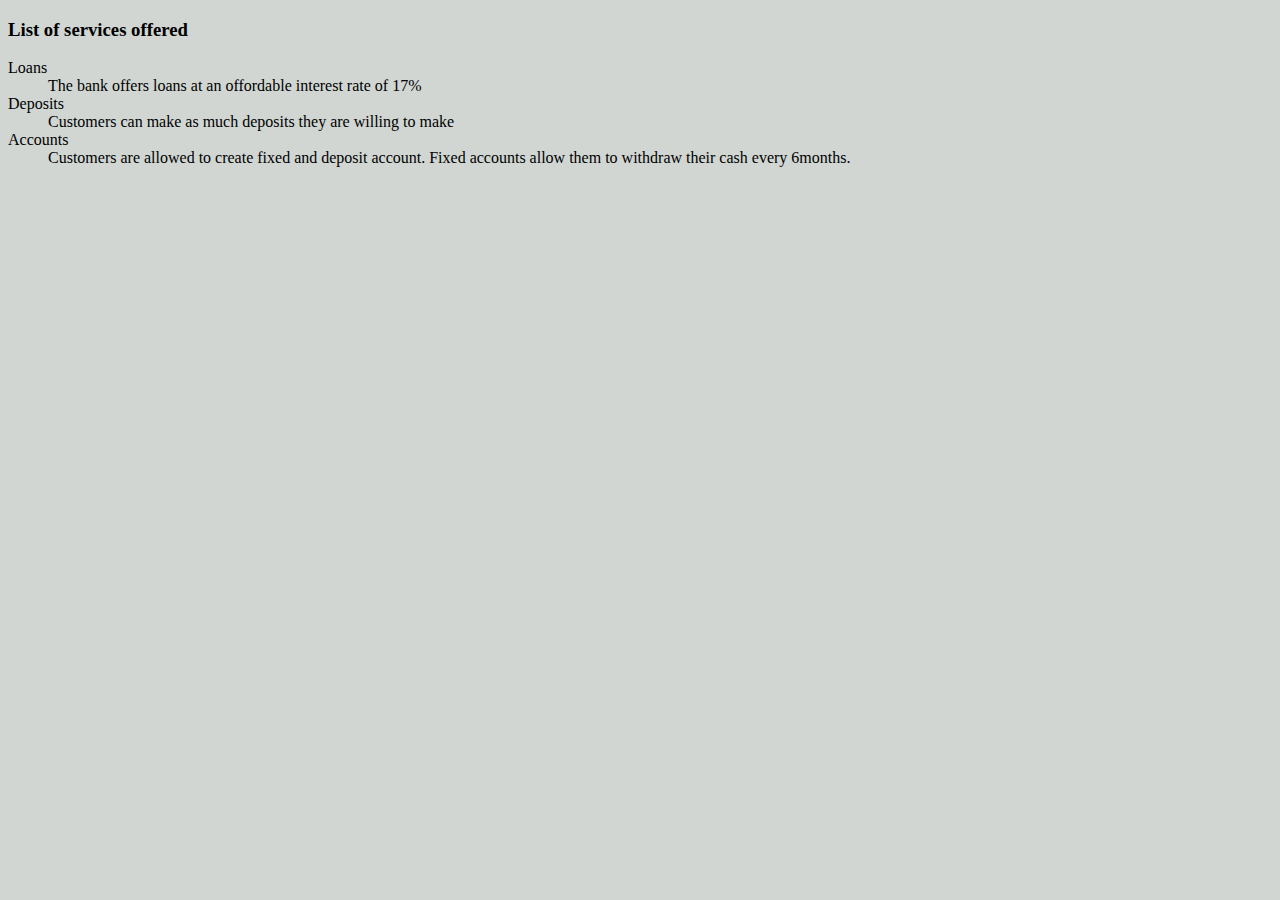
<file: services.html>
<!DOCTYPE html>
<html>
    <head>
        <meta charset="UTF-8">
        <title></title>
        <link rel="Stylesheet" href="style.css">

    </head>
    <body>
      <h3> List of services offered</h3>
      <dl type="a">
        <dt>Loans</dt>
        <dd> The bank offers loans at an offordable interest rate of 17%</dd>
        <dt> Deposits</dt>
        <dd> Customers can make as much deposits they are willing to make</dd>
        <dt>Accounts</dt>
        <dd> Customers are allowed to create fixed and deposit account. Fixed accounts allow them to withdraw their cash every 6months.</dd>
      </dl>

    </body>
</html>
</file>
<file: style.css>
*{ background-color: rgb(209, 214, 211);}

p{text-align: center;}
.Navbar{align-items:center;justify-content: space-around;}
</file>
